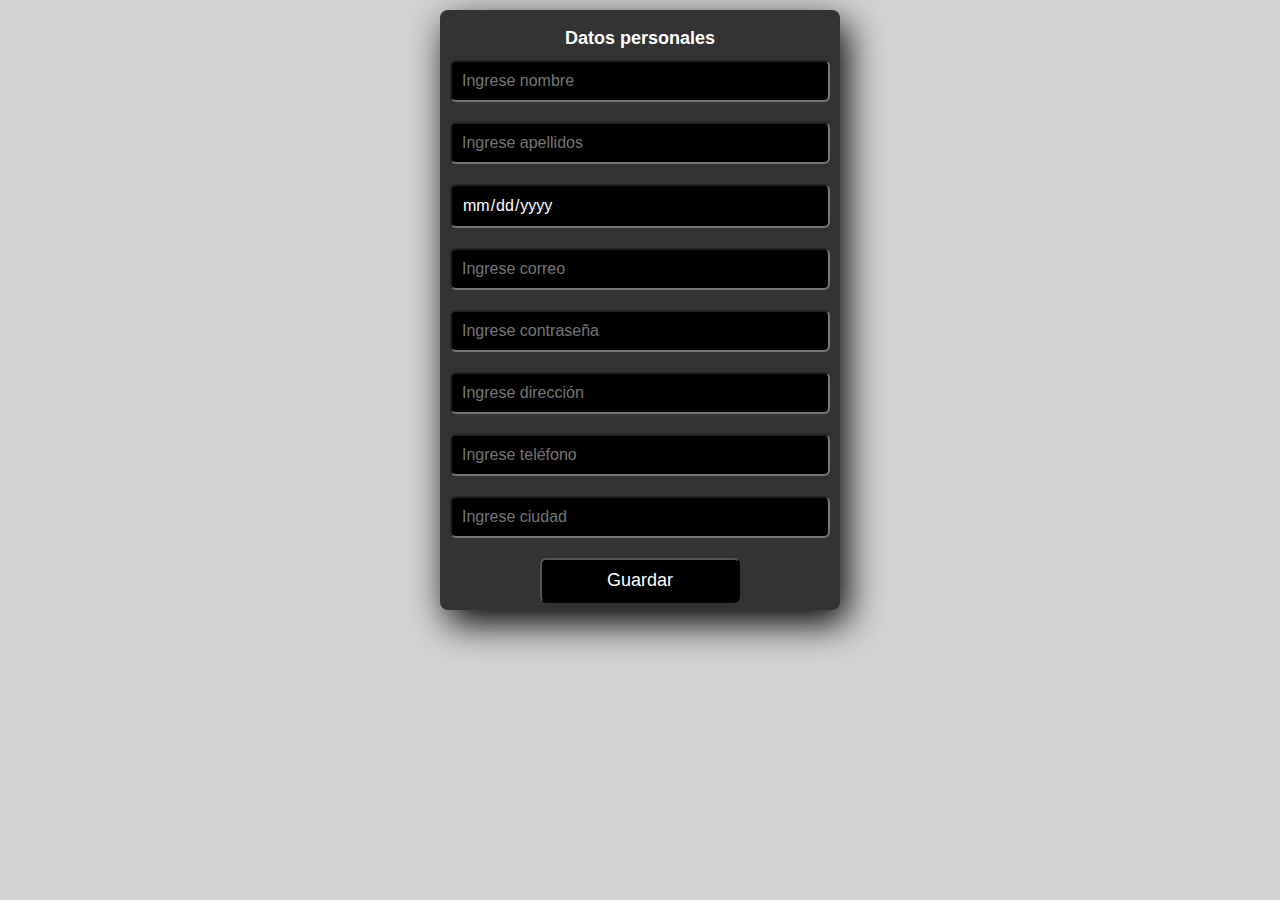
<file: cuenta.html>
<!DOCTYPE html>
<html lang="en">
<head>
    <meta charset="UTF-8">
    <meta http-equiv="X-UA-Compatible" content="IE=edge">
    <meta name="viewport" content="width=device-width, initial-scale=1.0">
    <title>Crear cuenta</title>
    <link rel="stylesheet" href="cuenta.css">
</head>
<body>
    <div>
        <form class="formulario" action="">
            <h4>Datos personales</h4>
            <input class="controles" type="text" id="nom" name="nom" placeholder="Ingrese nombre">
            <input class="controles" type="text" id="ape" name="ape" placeholder="Ingrese apellidos">
            <input class="controles" type="date" id="fec" name="fec" placeholder="fecha nacimiento">
            <input class="controles" type="email" id="cor" name="cor" placeholder="Ingrese correo">
            <input class="controles" type="password" id="pas" name="pas" placeholder="Ingrese contraseña">
            <input class="controles" type="text" id="dir" name="dir" placeholder="Ingrese dirección">
            <input class="controles" type="text" id="tel" name="tel" placeholder="Ingrese teléfono">
            <input class="controles" type="text" id="ciu" name="ciu" placeholder="Ingrese ciudad">
            <input class="boton" type="submit" value="Guardar">
        </form>

    </div>
</body>
</html>
</file>
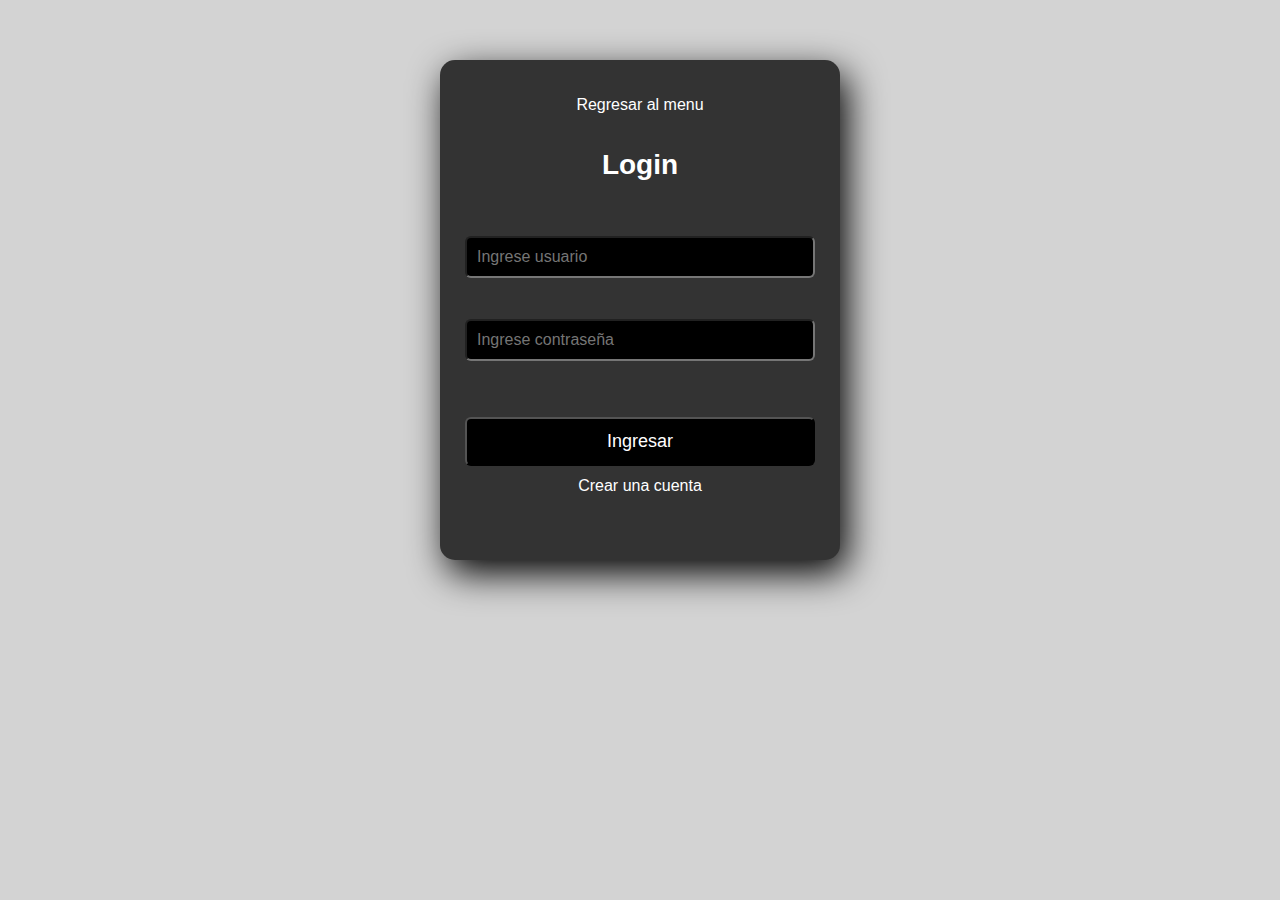
<file: login.html>
<!DOCTYPE html>
<html lang="en">
<head>
    <meta charset="UTF-8">
    <meta http-equiv="X-UA-Compatible" content="IE=edge">
    <meta name="viewport" content="width=device-width, initial-scale=1.0">
    <title>Login</title>
    <link rel="stylesheet" href="login.css">
</head>
<body>
    <div>

        <form class="formulario" action="">
            <p class="regresa"> <a href="menu.html">Regresar al menu</a>  </p>
            <h4>Login</h4>
            <input class="controles" type="text" id="usu" name="usu" placeholder="Ingrese usuario">
            <input class="controles" type="password" id="nom" name="nom" placeholder="Ingrese contraseña">
            <input class="boton" type="submit" value="Ingresar">
            <p><a href="cuenta.html">Crear una cuenta</a> </p>
        </form>



    </div>
</body>
</html>
</file>
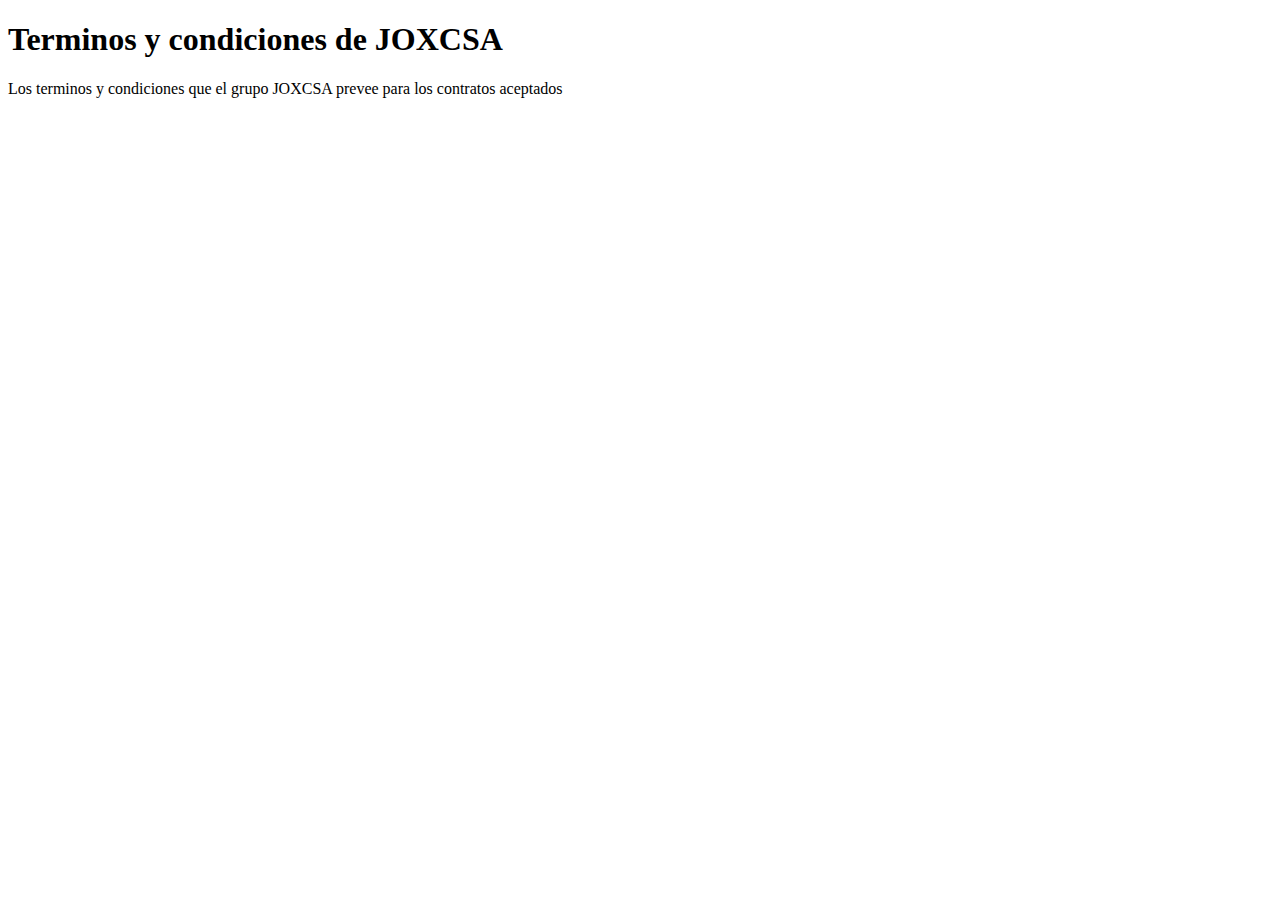
<file: terminos.html>
<!DOCTYPE html>
<html lang="en">
<head>
    <meta charset="UTF-8">
    <meta http-equiv="X-UA-Compatible" content="IE=edge">
    <meta name="viewport" content="width=device-width, initial-scale=1.0">
    <title>Terminos y condiciones</title>
</head>
<body>
    <div>
        <h1>Terminos y condiciones de JOXCSA</h1>
        <p>Los terminos y condiciones que el grupo JOXCSA prevee para los contratos aceptados
            
        </p>
    </div>
</body>
</html>
</file>
<file: cuenta.css>
*{
    margin: 0%;
    padding: 0%;
    box-sizing: border-box;
}

body{
    background: lightgray;
}
.formulario{
background: #333;
width: 400px;
height: 600px;
padding: 10px;
margin: auto;
border-radius: 8px;
margin-top: 10px;
color: white;
font-family: Arial, Helvetica, sans-serif;
box-shadow: 7px 13px 37px #000;
}

.formulario .controles{
    background: black;
    font-family: Arial, Helvetica, sans-serif;
    font-size: 16px;
    border-radius: 6px;
    padding: 10px;
    width: 100%;
    margin-bottom: 20px;
    color: white;
}

.formulario h4{
    text-align: center;
    padding: 8px;
    font-size: 18px;
    font-family: Arial, Helvetica, sans-serif;
    color: white;
    margin-top: 6px;
    margin-bottom: 10px;
    line-height: 8px;

}

.formulario .boton{
    background: black;
    color: white;
    font-size: 18px;
    font-family: Arial, Helvetica, sans-serif;
    padding: 10px;
    border-radius: 6px;
    width: 200px;
    margin-left: 90px;
}
</file>
<file: login.css>
*{
    margin: 0%;
    padding: 0%;
    box-sizing: border-box;
}

body{
   background: lightgray; 
}

.formulario{
    width: 400px;
    background: #333;
    padding: 25px;
    height: 500px;
    font-family: Arial, Helvetica, sans-serif;
    color: white;
    margin: auto;
    margin-top: 60px;
    border-radius: 15px;
    box-shadow: 7px 13px 37px #000;
}

.formulario h4{
    text-align: center;
    padding: 20px;
    font-size: 28px;
    font-family: Arial, Helvetica, sans-serif;
    margin-bottom: 26px;
    line-height: 20px;
    margin-top: 10px;
}

.formulario .controles{
    background: #000;
    border-radius: 6px;
    font-size: 16px;
    color: white;
    width: 100%;
    padding: 10px;
    margin-bottom: 26px;
    margin-top: 15px;
}

.formulario .boton{
    width: 100%;
    background: black;
    font-size: 18px;
    color: white;
    padding: 12px;
    border-radius: 6px; 
    margin-top: 30px;   
}

.formulario a{
align-items: center;
color: white;
height: 40px;
text-decoration: none;
}

.formulario a:hover{
    color: white;
    text-decoration: underline;
}

.formulario p{
    text-align: center;
    line-height: 40px;
}

.formulario .regresa{
    color: white;
    text-align: center;
    
}
</file>
